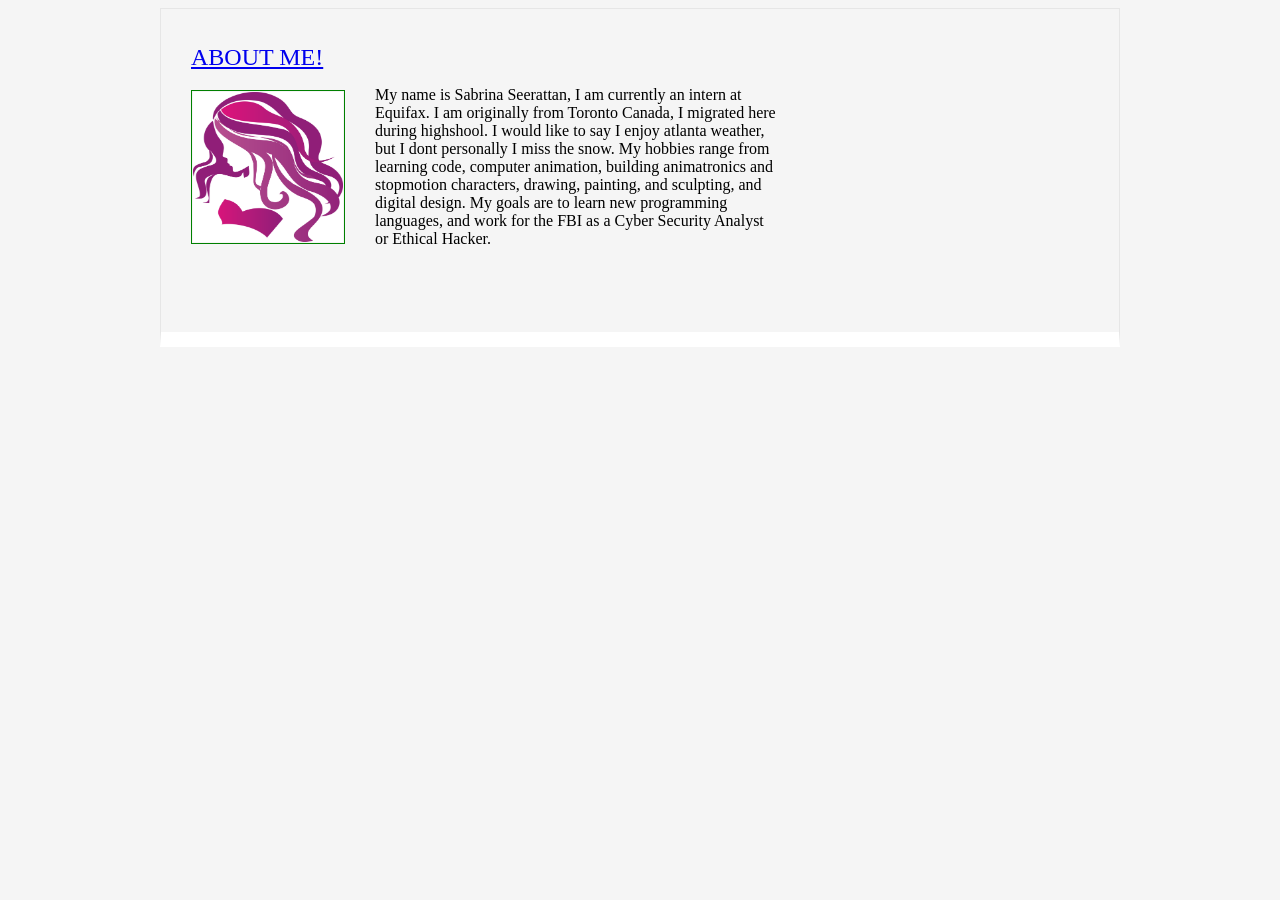
<file: index.html>
<!DOCTYPE html>
<!--test-->
<html>
	<head>
		<meta charset="utf-8" />
		<title>Marcial Class 4 Assignment</title>
		<link href="style.css" rel="stylesheet" />
		<meta name="viewport" content="width=device-width, initial-scale=1.0">
	</head>

	<body>
		<div id="container">
			<div id="main">
				<div id="content">
					<div class="post">
						<h2>
							<a href="#">About Me!</a>
						</h2>
						<img src="images/meme.png" alt="nun" />
						<p>My name is Sabrina Seerattan, I am currently an intern at Equifax. I am originally from Toronto Canada, I migrated here during highshool. I would like to say I enjoy atlanta weather, but I dont personally I miss the snow. My hobbies range from learning code, computer animation, building animatronics and stopmotion characters, drawing, painting, and sculpting, and digital design. My goals are to learn new programming languages, and work for the FBI as a Cyber Security Analyst or Ethical Hacker.</p>
					</div>
					
				</div>
			</div>
		</div>
	</body>
</html>
</file>
<file: style.css>
body {
	font: 24px Helvetica 
	color: #7e7e7e;
	background: #f5f5f5;
}
	
#container {
	width: 960px;
	margin: 0 auto;
}

#main {
	border: 1px solid #e6e6e6;
	overflow: hidden;
	border-bottom: 15px solid #fff;
}

#content {
	width: 590px; 
	float: left; 
	padding: 35px 30px 60px 30px;
}

h2 {
	font-size: 24px; 
	font-weight: normal; 
	text-transform: uppercase;
	margin: 0px 0px 15px 0px;
}
	
p {
	margin: 0px 0px 24px 0px;
}	
	
img {
	padding: 1px; 
	border: 1px solid green;
	float: left; 
	margin: 4px 30px 10px 0px;
	width: 150px;
	height: 150px;
}

@media only screen and (max-width: 600px) {
	h2 {
		width: 100%;
		margin: 0;
		white-space: nowrap;
	}
}
</file>
